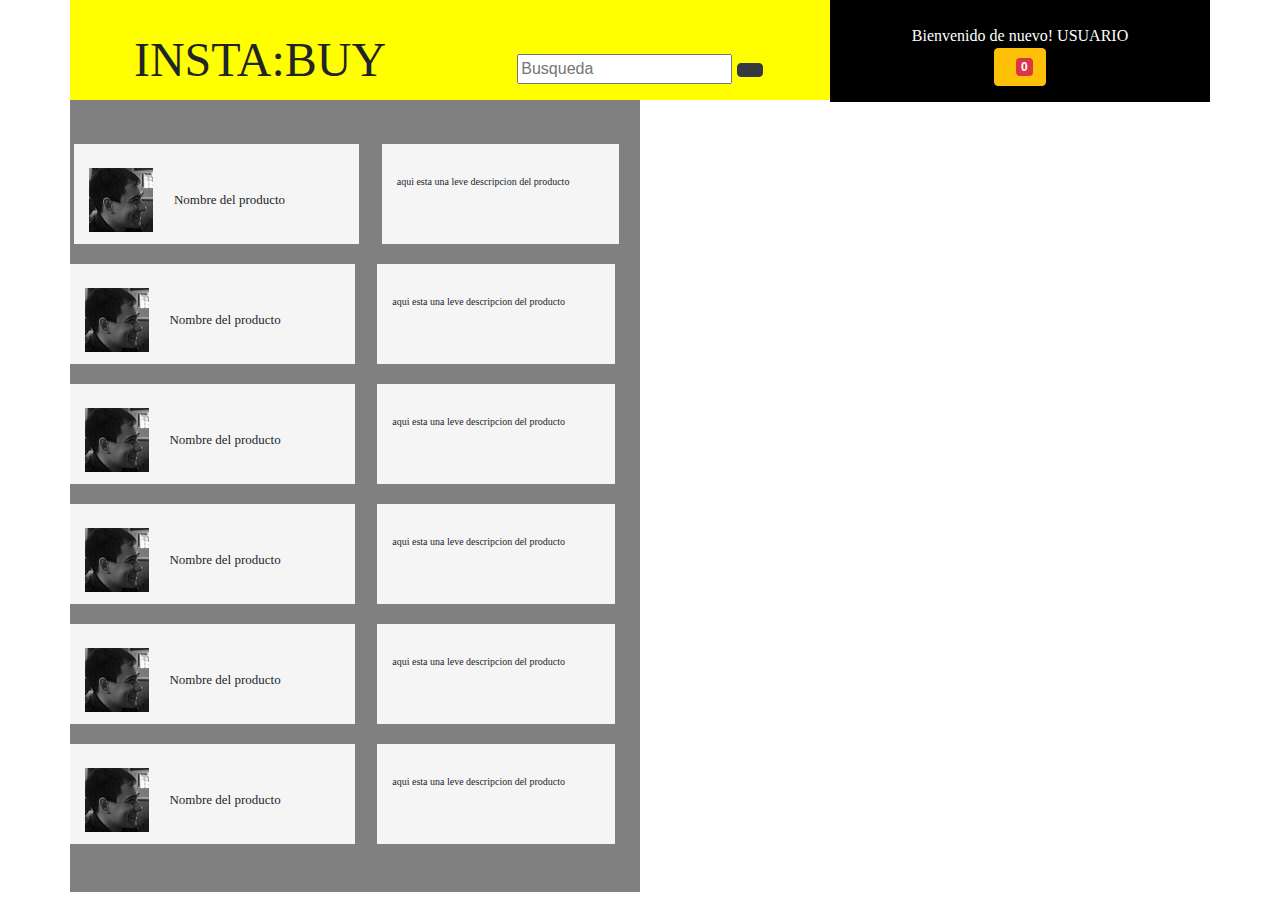
<file: INSTABUY2.0/busqueda.html>
<!doctype html>
<html lang="en">
  <head>
    <!-- Required meta tags -->
    <meta charset="utf-8">
    <meta name="viewport" content="width=device-width, initial-scale=1, shrink-to-fit=no">

    <!-- Bootstrap CSS -->
    <link rel="stylesheet" href="https://stackpath.bootstrapcdn.com/bootstrap/4.3.1/css/bootstrap.min.css" integrity="sha384-ggOyR0iXCbMQv3Xipma34MD+dH/1fQ784/j6cY/iJTQUOhcWr7x9JvoRxT2MZw1T" crossorigin="anonymous">
    <link rel="stylesheet" href="https://use.fontawesome.com/releases/v5.7.2/css/all.css" integrity="sha384-fnmOCqbTlWIlj8LyTjo7mOUStjsKC4pOpQbqyi7RrhN7udi9RwhKkMHpvLbHG9Sr" crossorigin="anonymous">
    <style type="text/css">
        .borde{
        background-color:gray;
        height: 50px;
        
        }
        .borde1{
        background-color:black;
        height: 50px;
        
        }
        .borde2{
        background-color: green;
        height: 50px;
        }
        
        .borde3{
        background-color:yellow;
        text-align: center;
        height: 100px;
        }
        .borde4{
        background-color: #2E2EFE;
        text-align: center;
        height: 200px;
        }
        .final{
          background-color:yellow;
        text-align: center;
        height: 50px;
        
        }
        .hero{
            background-color:black;
        
        }
        
        .botones{
          background-color: black;
        
        }
        .botones2{
          height: 250px;
        
        }
        
        .loginpopup {
        
        width: auto !important;
        float: none !important;
        }
        
        
        .loginpopup {
        position: relative;
        z-index: 1;
        }
        .secondblock
        {
        background-color:white;
        height: 400px;
        }
        .secondblock2
        {
        background-color:grey;
        
        
        }
        .thirdblock
        {
            background-color:whitesmoke;
        text-align: center;
        height: 1000px;
        }
        .busqueda{
            background-color:whitesmoke;
            height: 100px;
        }
        </style>
    <title>INSTABUY</title>
  </head>
  <body>
      <div class="container">
    <div class="row borde3">
        <div class="col"><br><FONT FACE="cursive" SIZE=10 >INSTA:BUY</FONT></div>
        <div class="col">
<br>
<br>
          <form action="busqueda.html" method="POST">

            <FONT FACE="cursive" SIZE=5 >  </FONT>
            <input type="text"  name="firstname"  value placeholder="Busqueda"  >
            <button type="submit" class="btn btn-dark fas fa-search"></button>
            
            
        
          </form> 
        </div>
        <div class="col hero"><br><FONT FACE="cursive" style="color:white;" SIZE=3 >Bienvenido de nuevo! USUARIO</FONT>
          <p>
            <button class="btn btn-warning" type="button" data-toggle="collapse" data-target="#collapseExample" aria-expanded="false" aria-controls="collapseExample">
              <i class="fas fa-shopping-cart"></i>&nbsp; <span class="badge badge-danger">0</span>
        
            </button>
          </p>
          <div class="collapse" id="collapseExample">
            <div class="card card-body loginpopup">
              !Oh vaya¡ parece que tu carrito de compras esta vacio
            </div>
            </div>
            </div>
            </div>
<div class="secondblock">
<div class="row">
    <div class="col secondblock2">
            <br>
          <div class="row">
             
             &nbsp; <div class="col-6 busqueda" style="margin-top: 20px;">
                    <br>
                    <img src="imagenes/profile.jpg" class="mr-3" alt="...">
                    <FONT FACE="CURSIVE" SIZE=2 >Nombre del producto</FONT><br>
              </div>

              &nbsp;  &nbsp;  &nbsp; <div class="col-5 busqueda" style="margin-top: 20px;">
                <br>
               
                <FONT FACE="CURSIVE" SIZE=1 >aqui esta una leve descripcion del producto</FONT><br>
          </div>

         

          &nbsp; <div class="col-6 busqueda" style="margin-top: 20px;">
              <br>
              <img src="imagenes/profile.jpg" class="mr-3" alt="...">
              <FONT FACE="CURSIVE" SIZE=2 >Nombre del producto</FONT><br>
        </div>

        &nbsp;  &nbsp;  &nbsp; <div class="col-5 busqueda" style="margin-top: 20px;">
          <br>
         
          <FONT FACE="CURSIVE" SIZE=1 >aqui esta una leve descripcion del producto</FONT><br>
    </div>

    <br>
    <br>
    <br>

    &nbsp; <div class="col-6 busqueda" style="margin-top: 20px;">
        <br>
        <img src="imagenes/profile.jpg" class="mr-3" alt="...">
        <FONT FACE="CURSIVE" SIZE=2 >Nombre del producto</FONT><br>
  </div>

  &nbsp;  &nbsp;  &nbsp; <div class="col-5 busqueda"style="margin-top: 20px;" >
    <br>
   
    <FONT FACE="CURSIVE" SIZE=1 >aqui esta una leve descripcion del producto</FONT><br>
</div>

&nbsp; <div class="col-6 busqueda" style="margin-top: 20px;">
    <br>
    <img src="imagenes/profile.jpg" class="mr-3" alt="...">
    <FONT FACE="CURSIVE" SIZE=2 >Nombre del producto</FONT><br>
</div>

&nbsp;  &nbsp;  &nbsp; <div class="col-5 busqueda" style="margin-top: 20px;">
<br>

<FONT FACE="CURSIVE" SIZE=1 >aqui esta una leve descripcion del producto</FONT><br>
</div>

<br>
<br>
<br>

&nbsp; <div class="col-6 busqueda" style="margin-top: 20px;">
<br>
<img src="imagenes/profile.jpg" class="mr-3" alt="...">
<FONT FACE="CURSIVE" SIZE=2 >Nombre del producto</FONT><br>
</div>

&nbsp;  &nbsp;  &nbsp; <div class="col-5 busqueda" style="margin-top: 20px;">
<br>

<FONT FACE="CURSIVE" SIZE=1 >aqui esta una leve descripcion del producto</FONT><br>
</div>

<br>
<br>
<br>

&nbsp; <div class="col-6 busqueda" style="margin-top: 20px;">
<br>
<img src="imagenes/profile.jpg" class="mr-3" alt="...">
<FONT FACE="CURSIVE" SIZE=2 >Nombre del producto</FONT><br>
</div>

&nbsp;  &nbsp;  &nbsp; <div class="col-5 busqueda"style="margin-top: 20px;" >
<br>

<FONT FACE="CURSIVE" SIZE=1 >aqui esta una leve descripcion del producto</FONT><br>
</div>

          </div> 
          <br>
          <br>

    </div>
    <div class="col">
           
    </div>
</div>



</div>
















    </div>

    <!-- Optional JavaScript -->
    <!-- jQuery first, then Popper.js, then Bootstrap JS -->
    <script src="https://code.jquery.com/jquery-3.3.1.slim.min.js" integrity="sha384-q8i/X+965DzO0rT7abK41JStQIAqVgRVzpbzo5smXKp4YfRvH+8abtTE1Pi6jizo" crossorigin="anonymous"></script>
    <script src="https://cdnjs.cloudflare.com/ajax/libs/popper.js/1.14.7/umd/popper.min.js" integrity="sha384-UO2eT0CpHqdSJQ6hJty5KVphtPhzWj9WO1clHTMGa3JDZwrnQq4sF86dIHNDz0W1" crossorigin="anonymous"></script>
    <script src="https://stackpath.bootstrapcdn.com/bootstrap/4.3.1/js/bootstrap.min.js" integrity="sha384-JjSmVgyd0p3pXB1rRibZUAYoIIy6OrQ6VrjIEaFf/nJGzIxFDsf4x0xIM+B07jRM" crossorigin="anonymous"></script>
  </body>
</html>
</file>
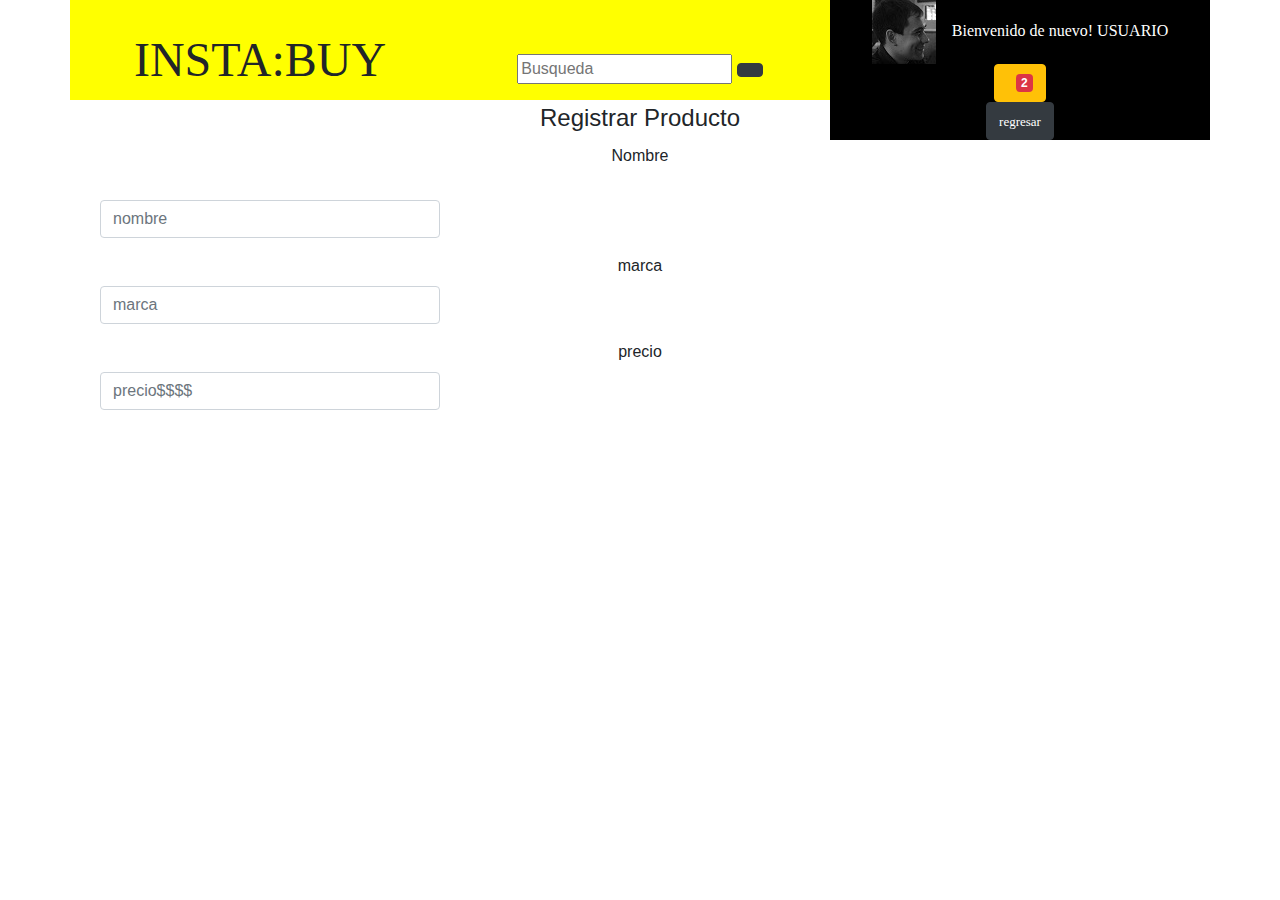
<file: INSTABUY2.0/creacionproducto.html>
<!doctype html>
<html lang="en">
  <head>
    <!-- Required meta tags -->
    <meta charset="utf-8">
    <meta name="viewport" content="width=device-width, initial-scale=1, shrink-to-fit=no">

    <!-- Bootstrap CSS -->
    <link rel="stylesheet" href="https://stackpath.bootstrapcdn.com/bootstrap/4.3.1/css/bootstrap.min.css" integrity="sha384-ggOyR0iXCbMQv3Xipma34MD+dH/1fQ784/j6cY/iJTQUOhcWr7x9JvoRxT2MZw1T" crossorigin="anonymous">
    <link rel="stylesheet" href="https://use.fontawesome.com/releases/v5.7.2/css/all.css" integrity="sha384-fnmOCqbTlWIlj8LyTjo7mOUStjsKC4pOpQbqyi7RrhN7udi9RwhKkMHpvLbHG9Sr" crossorigin="anonymous">
    <style type="text/css">
        .borde{
        background-color:gray;
        height: 50px;
        
        }
        .borde1{
        background-color:black;
        height: 50px;
        
        }
        .borde2{
        background-color: green;
        height: 50px;
        }
        
        .borde3{
        background-color:yellow;
        text-align: center;
        height: 100px;
        }
        .borde4{
        background-color: #2E2EFE;
        text-align: center;
        height: 200px;
        }
        .final{
          background-color:yellow;
        text-align: center;
        height: 50px;
        
        }
        .hero{
            background-color:black;
           
        }
        
        .botones{
          background-color: black;
        
        }
        .botones2{
          height: 250px;
        
        }
        
        .loginpopup {
        
        width: auto !important;
        float: none !important;
        }
        
        
        .loginpopup {
        position: relative;
        z-index: 1;
        }
        .secondblock
        {
        background-color:white;
        text-align: center;
        height: 600px;
        }
        .secondblock2
        {
        background-color:grey;
        text-align: center;
        height: 600px;
        }
        .thirdblock
        {
            background-color:whitesmoke;
        text-align: center;
        height: 1000px;
        }




/* Set height of body and the document to 100% to enable "full page tabs" */
body, html {
  height: 100%;
  margin: 0;
  font-family: Arial;
}

/* Style tab links */
.tablink {
  background-color: #555;
  color: white;
  float: left;
  border: none;
  outline: none;
  cursor: pointer;
  padding: 14px 16px;
  font-size: 17px;
  width: 25%;
}

.tablink:hover {
  background-color: #777;
}

/* Style the tab content (and add height:100% for full page content) */
.tabcontent {
  color: white;
  display: none;
  padding: 100px 20px;
  height: 100%;
}

#Home {background-color: red;}
#News {background-color: green;}
#Contact {background-color: blue;}
#About {background-color: orange;}



        </style>
    <title>INSTABUY</title>
  </head>
  <body>
<div class="container">

<div class="row borde3">
<div class="col"><br><FONT FACE="cursive" SIZE=10 >INSTA:BUY</FONT></div>
<div class="col">
  <br>
  <br>
  <form action="busqueda.html" method="POST">

    <FONT FACE="cursive" SIZE=5 >  </FONT>
    <input type="text"  name="firstname"  value placeholder="Busqueda"  >
    <button type="submit" class="btn btn-dark fas fa-search"></button>
    
    

  </form> 

</div>


<div class="col hero loginpopup"><img src="imagenes/profile.jpg" class="mr-3" alt="..."><FONT FACE="cursive" style="color:white;" SIZE=3 >Bienvenido de nuevo! USUARIO</FONT>
  
    <button class="btn btn-warning" type="button" data-toggle="collapse" data-target="#collapseExample" aria-expanded="false" aria-controls="collapseExample">
      <i class="fas fa-shopping-cart"></i>&nbsp; <span class="badge badge-danger">2</span>

    </button>
  
  <div class="collapse" id="collapseExample">
    <div class="card card-body loginpopup">
      !Oh vaya¡ parece que tu carrito de compras esta vacio
<br>
jaja nocierto we xd
      <div class="col">
        <div class="card" style="width: 18rem;">
                <img src="imagenes/dos.jpg" class="card-img-top" alt="...">
                <div class="card-body">
                    <h5 class="card-text">un momazo <span class="badge badge-secondary">Nuevo</span></h5>

                  <p class="card-text">f por el buen momo que te aventaste rufian</p>
                  <a href="producto.html" class="btn btn-primary">Mas detalles</a>
                </div>
              </div>
            </div>
<br>
<br>
<div class="col">
  <div class="card" style="width: 18rem;">
          <img src="imagenes/dos.jpg" class="card-img-top" alt="...">
          <div class="card-body">
              <h5 class="card-text">un momazo <span class="badge badge-secondary">Nuevo</span></h5>

            <p class="card-text">f por el buen momo que te aventaste rufian</p>
            <a href="#" class="btn btn-primary">Mas detalles</a>
          </div>
        </div>
      </div>
      <button type="button" class="btn btn-primary" data-toggle="modal" data-target="#exampleModal">
        Comprar
      </button>
      
      <!-- Modal -->
      <div class="modal fade" id="exampleModal" tabindex="-1" role="dialog" aria-labelledby="exampleModalLabel" aria-hidden="true">
        <div class="modal-dialog" role="document">
          <div class="modal-content">
            <div class="modal-header">
              <h5 class="modal-title" id="exampleModalLabel">Modal title</h5>
              <button type="button" class="close" data-dismiss="modal" aria-label="Close">
                <span aria-hidden="true">&times;</span>
              </button>
            </div>
            <div class="modal-body">
              ¿Seguro que quieres comprar los productos del carrito?
            </div>
            <div class="modal-footer">
              <button type="button" class="btn btn-secondary" data-dismiss="modal">Comprar</button>
              <button type="button" class="btn btn-primary">Cancelar</button>
            </div>
          </div>
        </div>
      </div>
    </div>
    
  </div>
  <form action="sesion.html" method="POST">

    
   <button type="submit" class="btn btn-dark"><FONT FACE="cursive" SIZE=2 >regresar</FONT> 
  
  
  </button>

  </form> 
  </div>
</div>

<div class="row secondblock">
    <div class="col secondblock">
        <form class="form-horizontal">
            <fieldset>
            
            <!-- Form Name -->
            <legend>Registrar Producto</legend>
            
            <!-- Text input-->
            <div class="form-group">
              <label class="col-md-4 control-label" for="Nombre">Nombre</label>  
              <div class="col-md-4">
                &nbsp; &nbsp; &nbsp;  &nbsp;<input id="Nombre" name="Nombre" type="text" placeholder="nombre" class="form-control input-md">
                
              </div>
            </div>
            
            <!-- Text input-->
            <div class="form-group">
              <label class="col-md-4 control-label" for="usuario">marca</label>  
              <div class="col-md-4">
              <input id="usuario" name="usuario" type="text" placeholder="marca" class="form-control input-md">
                
              </div>
            </div>
            
            <!-- Password input-->
            <div class="form-group">
              <label class="col-md-4 control-label" for="contraseña">precio</label>
              <div class="col-md-4">
                <input id="contraseña" name="contraseña" type="text" placeholder="precio$$$$" class="form-control input-md">
                
              </div>
            </div>
            
            </fieldset>
            </form>
    </div>
</div>




</div>






    <!-- Optional JavaScript -->
    <!-- jQuery first, then Popper.js, then Bootstrap JS -->
    <script src="https://code.jquery.com/jquery-3.3.1.slim.min.js" integrity="sha384-q8i/X+965DzO0rT7abK41JStQIAqVgRVzpbzo5smXKp4YfRvH+8abtTE1Pi6jizo" crossorigin="anonymous"></script>
    <script src="https://cdnjs.cloudflare.com/ajax/libs/popper.js/1.14.7/umd/popper.min.js" integrity="sha384-UO2eT0CpHqdSJQ6hJty5KVphtPhzWj9WO1clHTMGa3JDZwrnQq4sF86dIHNDz0W1" crossorigin="anonymous"></script>
    <script src="https://stackpath.bootstrapcdn.com/bootstrap/4.3.1/js/bootstrap.min.js" integrity="sha384-JjSmVgyd0p3pXB1rRibZUAYoIIy6OrQ6VrjIEaFf/nJGzIxFDsf4x0xIM+B07jRM" crossorigin="anonymous"></script>
  </body>
</html>
</file>
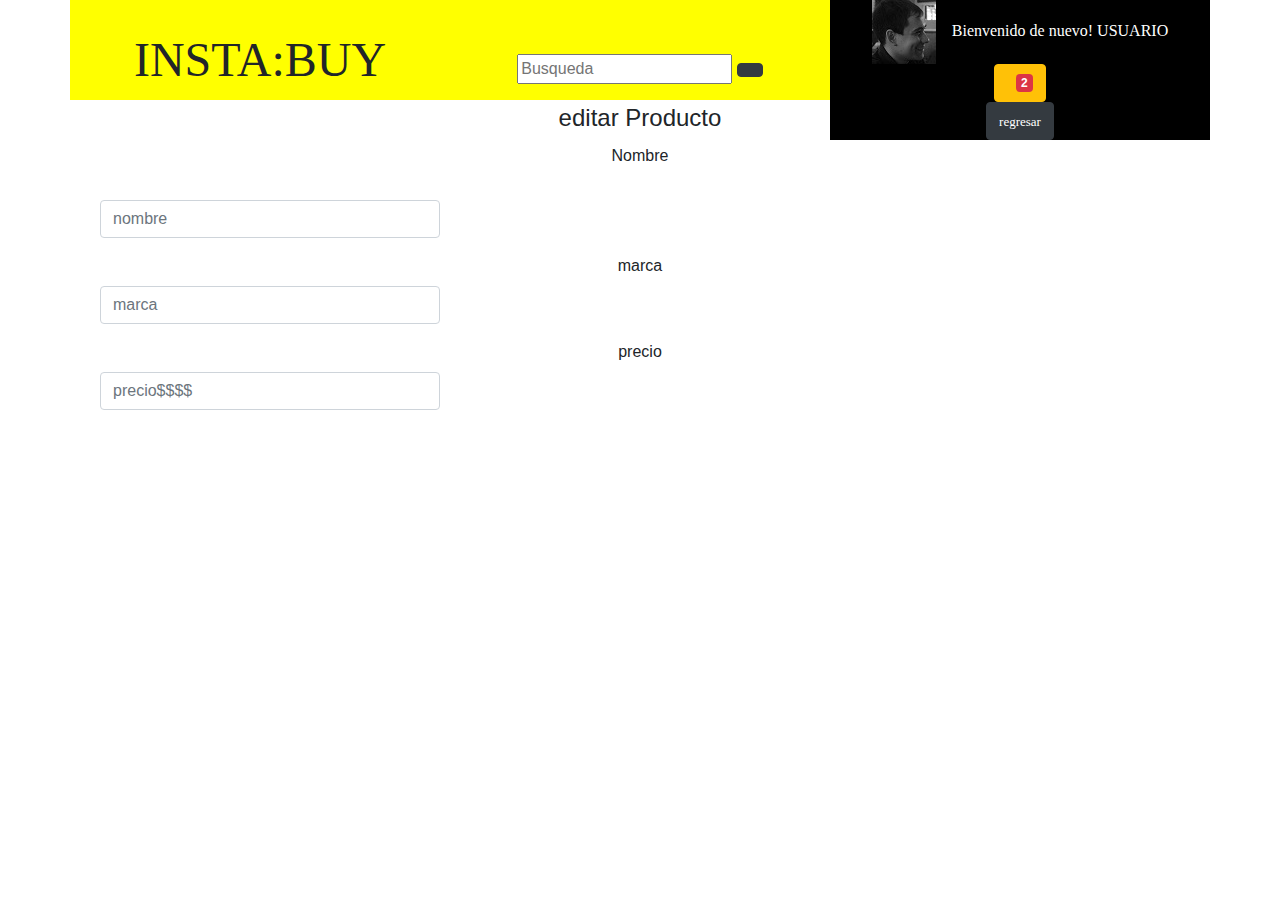
<file: INSTABUY2.0/edicionproducto.html>
<!doctype html>
<html lang="en">
  <head>
    <!-- Required meta tags -->
    <meta charset="utf-8">
    <meta name="viewport" content="width=device-width, initial-scale=1, shrink-to-fit=no">

    <!-- Bootstrap CSS -->
    <link rel="stylesheet" href="https://stackpath.bootstrapcdn.com/bootstrap/4.3.1/css/bootstrap.min.css" integrity="sha384-ggOyR0iXCbMQv3Xipma34MD+dH/1fQ784/j6cY/iJTQUOhcWr7x9JvoRxT2MZw1T" crossorigin="anonymous">
    <link rel="stylesheet" href="https://use.fontawesome.com/releases/v5.7.2/css/all.css" integrity="sha384-fnmOCqbTlWIlj8LyTjo7mOUStjsKC4pOpQbqyi7RrhN7udi9RwhKkMHpvLbHG9Sr" crossorigin="anonymous">
    <style type="text/css">
        .borde{
        background-color:gray;
        height: 50px;
        
        }
        .borde1{
        background-color:black;
        height: 50px;
        
        }
        .borde2{
        background-color: green;
        height: 50px;
        }
        
        .borde3{
        background-color:yellow;
        text-align: center;
        height: 100px;
        }
        .borde4{
        background-color: #2E2EFE;
        text-align: center;
        height: 200px;
        }
        .final{
          background-color:yellow;
        text-align: center;
        height: 50px;
        
        }
        .hero{
            background-color:black;
           
        }
        
        .botones{
          background-color: black;
        
        }
        .botones2{
          height: 250px;
        
        }
        
        .loginpopup {
        
        width: auto !important;
        float: none !important;
        }
        
        
        .loginpopup {
        position: relative;
        z-index: 1;
        }
        .secondblock
        {
        background-color:white;
        text-align: center;
        height: 600px;
        }
        .secondblock2
        {
        background-color:grey;
        text-align: center;
        height: 600px;
        }
        .thirdblock
        {
            background-color:whitesmoke;
        text-align: center;
        height: 1000px;
        }




/* Set height of body and the document to 100% to enable "full page tabs" */
body, html {
  height: 100%;
  margin: 0;
  font-family: Arial;
}

/* Style tab links */
.tablink {
  background-color: #555;
  color: white;
  float: left;
  border: none;
  outline: none;
  cursor: pointer;
  padding: 14px 16px;
  font-size: 17px;
  width: 25%;
}

.tablink:hover {
  background-color: #777;
}

/* Style the tab content (and add height:100% for full page content) */
.tabcontent {
  color: white;
  display: none;
  padding: 100px 20px;
  height: 100%;
}

#Home {background-color: red;}
#News {background-color: green;}
#Contact {background-color: blue;}
#About {background-color: orange;}



        </style>
    <title>INSTABUY</title>
  </head>
  <body>
<div class="container">

<div class="row borde3">
<div class="col"><br><FONT FACE="cursive" SIZE=10 >INSTA:BUY</FONT></div>
<div class="col">
  <br>
  <br>
  <form action="busqueda.html" method="POST">

    <FONT FACE="cursive" SIZE=5 >  </FONT>
    <input type="text"  name="firstname"  value placeholder="Busqueda"  >
    <button type="submit" class="btn btn-dark fas fa-search"></button>
    
    

  </form> 

</div>


<div class="col hero loginpopup"><img src="imagenes/profile.jpg" class="mr-3" alt="..."><FONT FACE="cursive" style="color:white;" SIZE=3 >Bienvenido de nuevo! USUARIO</FONT>
  
    <button class="btn btn-warning" type="button" data-toggle="collapse" data-target="#collapseExample" aria-expanded="false" aria-controls="collapseExample">
      <i class="fas fa-shopping-cart"></i>&nbsp; <span class="badge badge-danger">2</span>

    </button>
  
  <div class="collapse" id="collapseExample">
    <div class="card card-body loginpopup">
      !Oh vaya¡ parece que tu carrito de compras esta vacio
<br>
jaja nocierto we xd
      <div class="col">
        <div class="card" style="width: 18rem;">
                <img src="imagenes/dos.jpg" class="card-img-top" alt="...">
                <div class="card-body">
                    <h5 class="card-text">un momazo <span class="badge badge-secondary">Nuevo</span></h5>

                  <p class="card-text">f por el buen momo que te aventaste rufian</p>
                  <a href="producto.html" class="btn btn-primary">Mas detalles</a>
                </div>
              </div>
            </div>
<br>
<br>
<div class="col">
  <div class="card" style="width: 18rem;">
          <img src="imagenes/dos.jpg" class="card-img-top" alt="...">
          <div class="card-body">
              <h5 class="card-text">un momazo <span class="badge badge-secondary">Nuevo</span></h5>

            <p class="card-text">f por el buen momo que te aventaste rufian</p>
            <a href="#" class="btn btn-primary">Mas detalles</a>
          </div>
        </div>
      </div>
      <button type="button" class="btn btn-primary" data-toggle="modal" data-target="#exampleModal">
        Comprar
      </button>
      
      <!-- Modal -->
      <div class="modal fade" id="exampleModal" tabindex="-1" role="dialog" aria-labelledby="exampleModalLabel" aria-hidden="true">
        <div class="modal-dialog" role="document">
          <div class="modal-content">
            <div class="modal-header">
              <h5 class="modal-title" id="exampleModalLabel">Modal title</h5>
              <button type="button" class="close" data-dismiss="modal" aria-label="Close">
                <span aria-hidden="true">&times;</span>
              </button>
            </div>
            <div class="modal-body">
              ¿Seguro que quieres comprar los productos del carrito?
            </div>
            <div class="modal-footer">
              <button type="button" class="btn btn-secondary" data-dismiss="modal">Comprar</button>
              <button type="button" class="btn btn-primary">Cancelar</button>
            </div>
          </div>
        </div>
      </div>
    </div>
    
  </div>
  <form action="sesion.html" method="POST">

    
   <button type="submit" class="btn btn-dark"><FONT FACE="cursive" SIZE=2 >regresar</FONT> 
  
  
  </button>

  </form> 
  </div>
</div>

<div class="row secondblock">
    <div class="col secondblock">
        <form class="form-horizontal">
            <fieldset>
            
            <!-- Form Name -->
            <legend>editar Producto</legend>
            
            <!-- Text input-->
            <div class="form-group">
              <label class="col-md-4 control-label" for="Nombre">Nombre</label>  
              <div class="col-md-4">
                &nbsp; &nbsp; &nbsp;  &nbsp;<input id="Nombre" name="Nombre" type="text" placeholder="nombre" class="form-control input-md">
                
              </div>
            </div>
            
            <!-- Text input-->
            <div class="form-group">
              <label class="col-md-4 control-label" for="usuario">marca</label>  
              <div class="col-md-4">
              <input id="usuario" name="usuario" type="text" placeholder="marca" class="form-control input-md">
                
              </div>
            </div>
            
            <!-- Password input-->
            <div class="form-group">
              <label class="col-md-4 control-label" for="contraseña">precio</label>
              <div class="col-md-4">
                <input id="contraseña" name="contraseña" type="text" placeholder="precio$$$$" class="form-control input-md">
                
              </div>
            </div>
            
            </fieldset>
            </form>
    </div>
</div>




</div>






    <!-- Optional JavaScript -->
    <!-- jQuery first, then Popper.js, then Bootstrap JS -->
    <script src="https://code.jquery.com/jquery-3.3.1.slim.min.js" integrity="sha384-q8i/X+965DzO0rT7abK41JStQIAqVgRVzpbzo5smXKp4YfRvH+8abtTE1Pi6jizo" crossorigin="anonymous"></script>
    <script src="https://cdnjs.cloudflare.com/ajax/libs/popper.js/1.14.7/umd/popper.min.js" integrity="sha384-UO2eT0CpHqdSJQ6hJty5KVphtPhzWj9WO1clHTMGa3JDZwrnQq4sF86dIHNDz0W1" crossorigin="anonymous"></script>
    <script src="https://stackpath.bootstrapcdn.com/bootstrap/4.3.1/js/bootstrap.min.js" integrity="sha384-JjSmVgyd0p3pXB1rRibZUAYoIIy6OrQ6VrjIEaFf/nJGzIxFDsf4x0xIM+B07jRM" crossorigin="anonymous"></script>
  </body>
</html>
</file>
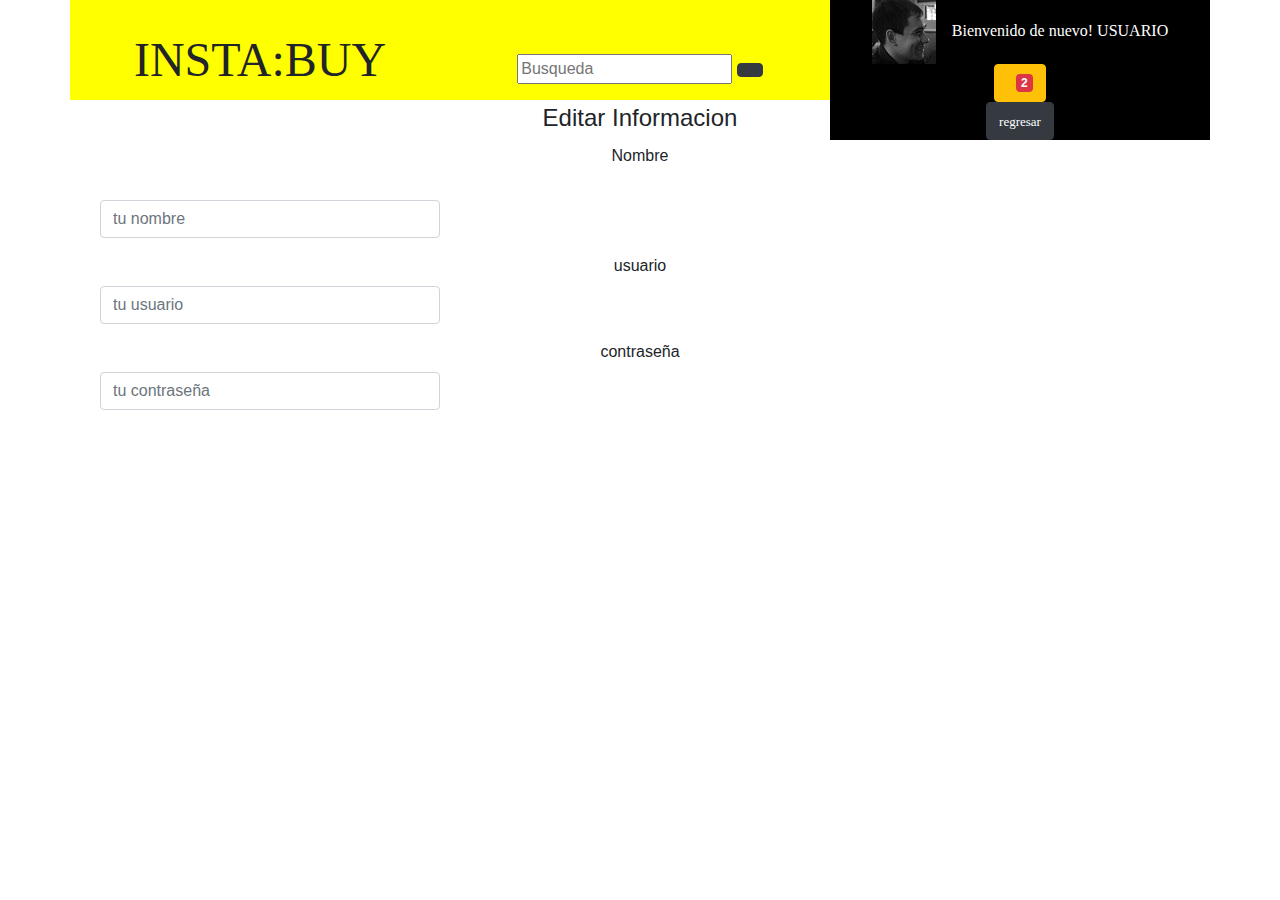
<file: INSTABUY2.0/editarusuario.html>
<!doctype html>
<html lang="en">
  <head>
    <!-- Required meta tags -->
    <meta charset="utf-8">
    <meta name="viewport" content="width=device-width, initial-scale=1, shrink-to-fit=no">

    <!-- Bootstrap CSS -->
    <link rel="stylesheet" href="https://stackpath.bootstrapcdn.com/bootstrap/4.3.1/css/bootstrap.min.css" integrity="sha384-ggOyR0iXCbMQv3Xipma34MD+dH/1fQ784/j6cY/iJTQUOhcWr7x9JvoRxT2MZw1T" crossorigin="anonymous">
    <link rel="stylesheet" href="https://use.fontawesome.com/releases/v5.7.2/css/all.css" integrity="sha384-fnmOCqbTlWIlj8LyTjo7mOUStjsKC4pOpQbqyi7RrhN7udi9RwhKkMHpvLbHG9Sr" crossorigin="anonymous">
    <style type="text/css">
        .borde{
        background-color:gray;
        height: 50px;
        
        }
        .borde1{
        background-color:black;
        height: 50px;
        
        }
        .borde2{
        background-color: green;
        height: 50px;
        }
        
        .borde3{
        background-color:yellow;
        text-align: center;
        height: 100px;
        }
        .borde4{
        background-color: #2E2EFE;
        text-align: center;
        height: 200px;
        }
        .final{
          background-color:yellow;
        text-align: center;
        height: 50px;
        
        }
        .hero{
            background-color:black;
           
        }
        
        .botones{
          background-color: black;
        
        }
        .botones2{
          height: 250px;
        
        }
        
        .loginpopup {
        
        width: auto !important;
        float: none !important;
        }
        
        
        .loginpopup {
        position: relative;
        z-index: 1;
        }
        .secondblock
        {
        background-color:white;
        text-align: center;
        height: 600px;
        }
        .secondblock2
        {
        background-color:grey;
        text-align: center;
        height: 600px;
        }
        .thirdblock
        {
            background-color:whitesmoke;
        text-align: center;
        height: 1000px;
        }




/* Set height of body and the document to 100% to enable "full page tabs" */
body, html {
  height: 100%;
  margin: 0;
  font-family: Arial;
}

/* Style tab links */
.tablink {
  background-color: #555;
  color: white;
  float: left;
  border: none;
  outline: none;
  cursor: pointer;
  padding: 14px 16px;
  font-size: 17px;
  width: 25%;
}

.tablink:hover {
  background-color: #777;
}

/* Style the tab content (and add height:100% for full page content) */
.tabcontent {
  color: white;
  display: none;
  padding: 100px 20px;
  height: 100%;
}

#Home {background-color: red;}
#News {background-color: green;}
#Contact {background-color: blue;}
#About {background-color: orange;}



        </style>
    <title>INSTABUY</title>
  </head>
  <body>
<div class="container">

<div class="row borde3">
<div class="col"><br><FONT FACE="cursive" SIZE=10 >INSTA:BUY</FONT></div>
<div class="col">
  <br>
  <br>
  <form action="busqueda.html" method="POST">

    <FONT FACE="cursive" SIZE=5 >  </FONT>
    <input type="text"  name="firstname"  value placeholder="Busqueda"  >
    <button type="submit" class="btn btn-dark fas fa-search"></button>
    
    

  </form> 

</div>


<div class="col hero loginpopup"><img src="imagenes/profile.jpg" class="mr-3" alt="..."><FONT FACE="cursive" style="color:white;" SIZE=3 >Bienvenido de nuevo! USUARIO</FONT>
  
    <button class="btn btn-warning" type="button" data-toggle="collapse" data-target="#collapseExample" aria-expanded="false" aria-controls="collapseExample">
      <i class="fas fa-shopping-cart"></i>&nbsp; <span class="badge badge-danger">2</span>

    </button>
  
  <div class="collapse" id="collapseExample">
    <div class="card card-body loginpopup">
      !Oh vaya¡ parece que tu carrito de compras esta vacio
<br>
jaja nocierto we xd
      <div class="col">
        <div class="card" style="width: 18rem;">
                <img src="imagenes/dos.jpg" class="card-img-top" alt="...">
                <div class="card-body">
                    <h5 class="card-text">un momazo <span class="badge badge-secondary">Nuevo</span></h5>

                  <p class="card-text">f por el buen momo que te aventaste rufian</p>
                  <a href="producto.html" class="btn btn-primary">Mas detalles</a>
                </div>
              </div>
            </div>
<br>
<br>
<div class="col">
  <div class="card" style="width: 18rem;">
          <img src="imagenes/dos.jpg" class="card-img-top" alt="...">
          <div class="card-body">
              <h5 class="card-text">un momazo <span class="badge badge-secondary">Nuevo</span></h5>

            <p class="card-text">f por el buen momo que te aventaste rufian</p>
            <a href="#" class="btn btn-primary">Mas detalles</a>
          </div>
        </div>
      </div>
      <button type="button" class="btn btn-primary" data-toggle="modal" data-target="#exampleModal">
        Comprar
      </button>
      
      <!-- Modal -->
      <div class="modal fade" id="exampleModal" tabindex="-1" role="dialog" aria-labelledby="exampleModalLabel" aria-hidden="true">
        <div class="modal-dialog" role="document">
          <div class="modal-content">
            <div class="modal-header">
              <h5 class="modal-title" id="exampleModalLabel">Modal title</h5>
              <button type="button" class="close" data-dismiss="modal" aria-label="Close">
                <span aria-hidden="true">&times;</span>
              </button>
            </div>
            <div class="modal-body">
              ¿Seguro que quieres comprar los productos del carrito?
            </div>
            <div class="modal-footer">
              <button type="button" class="btn btn-secondary" data-dismiss="modal">Comprar</button>
              <button type="button" class="btn btn-primary">Cancelar</button>
            </div>
          </div>
        </div>
      </div>
    </div>
    
  </div>
  <form action="sesion.html" method="POST">

    
   <button type="submit" class="btn btn-dark"><FONT FACE="cursive" SIZE=2 >regresar</FONT> 
  
  
  </button>

  </form> 
  </div>
</div>

<div class="row secondblock">
    <div class="col secondblock">
        <form class="form-horizontal">
            <fieldset>
            
            <!-- Form Name -->
            <legend>Editar Informacion</legend>
            
            <!-- Text input-->
            <div class="form-group">
              <label class="col-md-4 control-label" for="Nombre">Nombre</label>  
              <div class="col-md-4">
                &nbsp; &nbsp; &nbsp;  &nbsp;<input id="Nombre" name="Nombre" type="text" placeholder="tu nombre" class="form-control input-md">
                
              </div>
            </div>
            
            <!-- Text input-->
            <div class="form-group">
              <label class="col-md-4 control-label" for="usuario">usuario</label>  
              <div class="col-md-4">
              <input id="usuario" name="usuario" type="text" placeholder="tu usuario" class="form-control input-md">
                
              </div>
            </div>
            
            <!-- Password input-->
            <div class="form-group">
              <label class="col-md-4 control-label" for="contraseña">contraseña</label>
              <div class="col-md-4">
                <input id="contraseña" name="contraseña" type="password" placeholder="tu contraseña" class="form-control input-md">
                
              </div>
            </div>
            
            </fieldset>
            </form>
    </div>
</div>




</div>






    <!-- Optional JavaScript -->
    <!-- jQuery first, then Popper.js, then Bootstrap JS -->
    <script src="https://code.jquery.com/jquery-3.3.1.slim.min.js" integrity="sha384-q8i/X+965DzO0rT7abK41JStQIAqVgRVzpbzo5smXKp4YfRvH+8abtTE1Pi6jizo" crossorigin="anonymous"></script>
    <script src="https://cdnjs.cloudflare.com/ajax/libs/popper.js/1.14.7/umd/popper.min.js" integrity="sha384-UO2eT0CpHqdSJQ6hJty5KVphtPhzWj9WO1clHTMGa3JDZwrnQq4sF86dIHNDz0W1" crossorigin="anonymous"></script>
    <script src="https://stackpath.bootstrapcdn.com/bootstrap/4.3.1/js/bootstrap.min.js" integrity="sha384-JjSmVgyd0p3pXB1rRibZUAYoIIy6OrQ6VrjIEaFf/nJGzIxFDsf4x0xIM+B07jRM" crossorigin="anonymous"></script>
  </body>
</html>
</file>
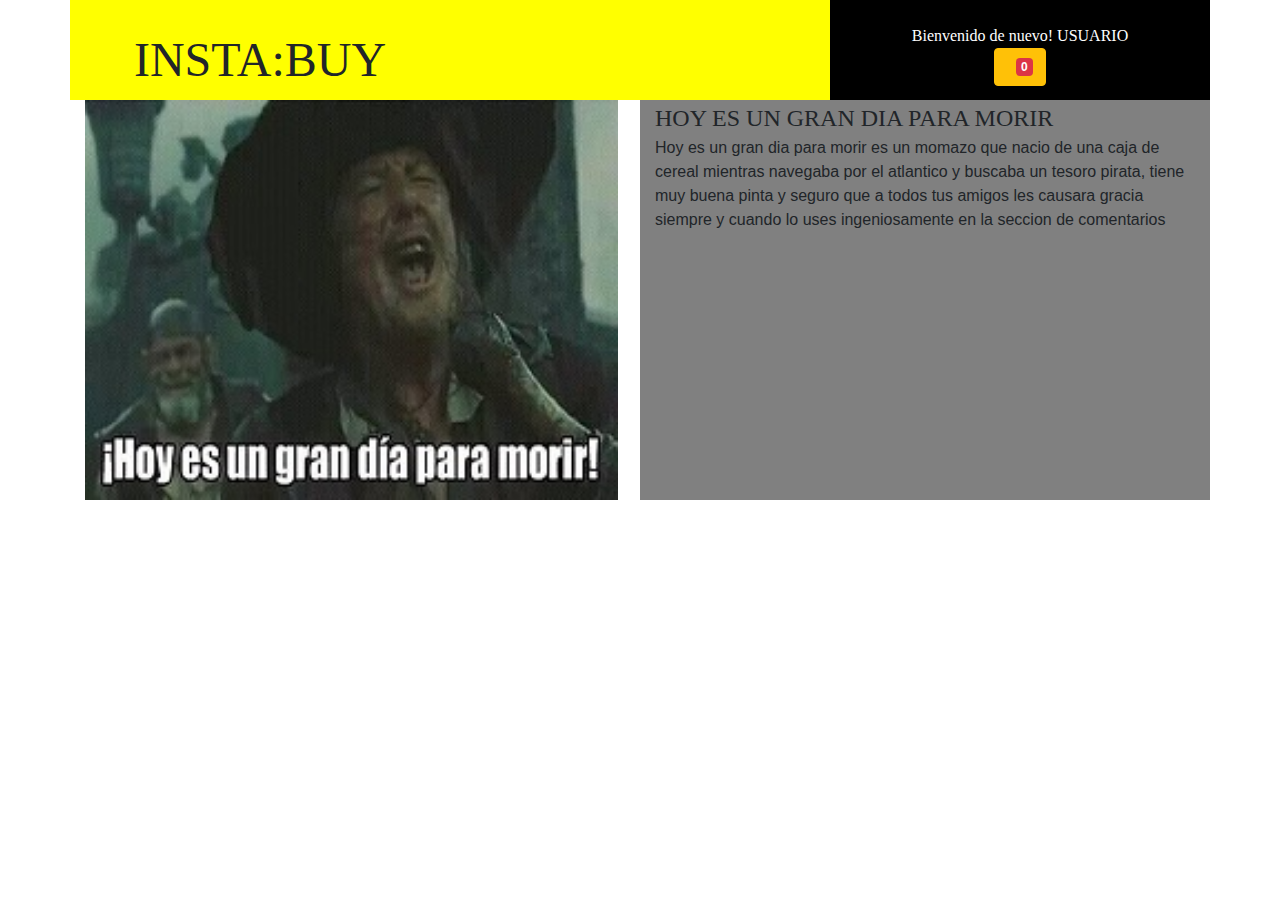
<file: INSTABUY2.0/producto.html>
<!doctype html>
<html lang="en">
  <head>
    <!-- Required meta tags -->
    <meta charset="utf-8">
    <meta name="viewport" content="width=device-width, initial-scale=1, shrink-to-fit=no">

    <!-- Bootstrap CSS -->
    <link rel="stylesheet" href="https://stackpath.bootstrapcdn.com/bootstrap/4.3.1/css/bootstrap.min.css" integrity="sha384-ggOyR0iXCbMQv3Xipma34MD+dH/1fQ784/j6cY/iJTQUOhcWr7x9JvoRxT2MZw1T" crossorigin="anonymous">
    <link rel="stylesheet" href="https://use.fontawesome.com/releases/v5.7.2/css/all.css" integrity="sha384-fnmOCqbTlWIlj8LyTjo7mOUStjsKC4pOpQbqyi7RrhN7udi9RwhKkMHpvLbHG9Sr" crossorigin="anonymous">
    <style type="text/css">
        .borde{
        background-color:gray;
        height: 50px;
        
        }
        .borde1{
        background-color:black;
        height: 50px;
        
        }
        .borde2{
        background-color: green;
        height: 50px;
        }
        
        .borde3{
        background-color:yellow;
        text-align: center;
        height: 100px;
        }
        .borde4{
        background-color: #2E2EFE;
        text-align: center;
        height: 200px;
        }
        .final{
          background-color:yellow;
        text-align: center;
        height: 50px;
        
        }
        .hero{
            background-color:black;
        
        }
        
        .botones{
          background-color: black;
        
        }
        .botones2{
          height: 250px;
        
        }
        
        .loginpopup {
        
        width: auto !important;
        float: none !important;
        }
        
        
        .loginpopup {
        position: relative;
        z-index: 1;
        }
        .secondblock
        {
        background-color:white;
        height: 400px;
        }
        .secondblock2
        {
        background-color:grey;
        
        height: 400px;
        }
        .thirdblock
        {
            background-color:whitesmoke;
        text-align: center;
        height: 1000px;
        }
        </style>
    <title>INSTABUY</title>
  </head>
  <body>
      <div class="container">
    <div class="row borde3">
        <div class="col"><br><FONT FACE="cursive" SIZE=10 >INSTA:BUY</FONT></div>
        <div class="col"></div>
        <div class="col hero"><br><FONT FACE="cursive" style="color:white;" SIZE=3 >Bienvenido de nuevo! USUARIO</FONT>
          <p>
            <button class="btn btn-warning" type="button" data-toggle="collapse" data-target="#collapseExample" aria-expanded="false" aria-controls="collapseExample">
              <i class="fas fa-shopping-cart"></i>&nbsp; <span class="badge badge-danger">0</span>
        
            </button>
          </p>
          <div class="collapse" id="collapseExample">
            <div class="card card-body loginpopup">
              !Oh vaya¡ parece que tu carrito de compras esta vacio
            </div>
            </div>
            </div>
            </div>
<div class="secondblock">
<div class="row">
    <div class="col">
            <img class="imglogo secondblock" src="imagenes/dos.jpg" alt="">

    </div>
    <div class="col secondblock2">
            <FONT FACE="CURSIVE" SIZE=5 >HOY ES UN GRAN DIA PARA MORIR</FONT><br>
        Hoy es un gran dia para morir es un momazo que nacio de una caja de cereal mientras 
        navegaba por el atlantico y buscaba un tesoro pirata, tiene muy buena pinta y seguro que a todos tus amigos les causara gracia
        siempre y cuando lo uses ingeniosamente en la seccion de comentarios
    </div>
</div>



</div>
















    </div>

    <!-- Optional JavaScript -->
    <!-- jQuery first, then Popper.js, then Bootstrap JS -->
    <script src="https://code.jquery.com/jquery-3.3.1.slim.min.js" integrity="sha384-q8i/X+965DzO0rT7abK41JStQIAqVgRVzpbzo5smXKp4YfRvH+8abtTE1Pi6jizo" crossorigin="anonymous"></script>
    <script src="https://cdnjs.cloudflare.com/ajax/libs/popper.js/1.14.7/umd/popper.min.js" integrity="sha384-UO2eT0CpHqdSJQ6hJty5KVphtPhzWj9WO1clHTMGa3JDZwrnQq4sF86dIHNDz0W1" crossorigin="anonymous"></script>
    <script src="https://stackpath.bootstrapcdn.com/bootstrap/4.3.1/js/bootstrap.min.js" integrity="sha384-JjSmVgyd0p3pXB1rRibZUAYoIIy6OrQ6VrjIEaFf/nJGzIxFDsf4x0xIM+B07jRM" crossorigin="anonymous"></script>
  </body>
</html>
</file>
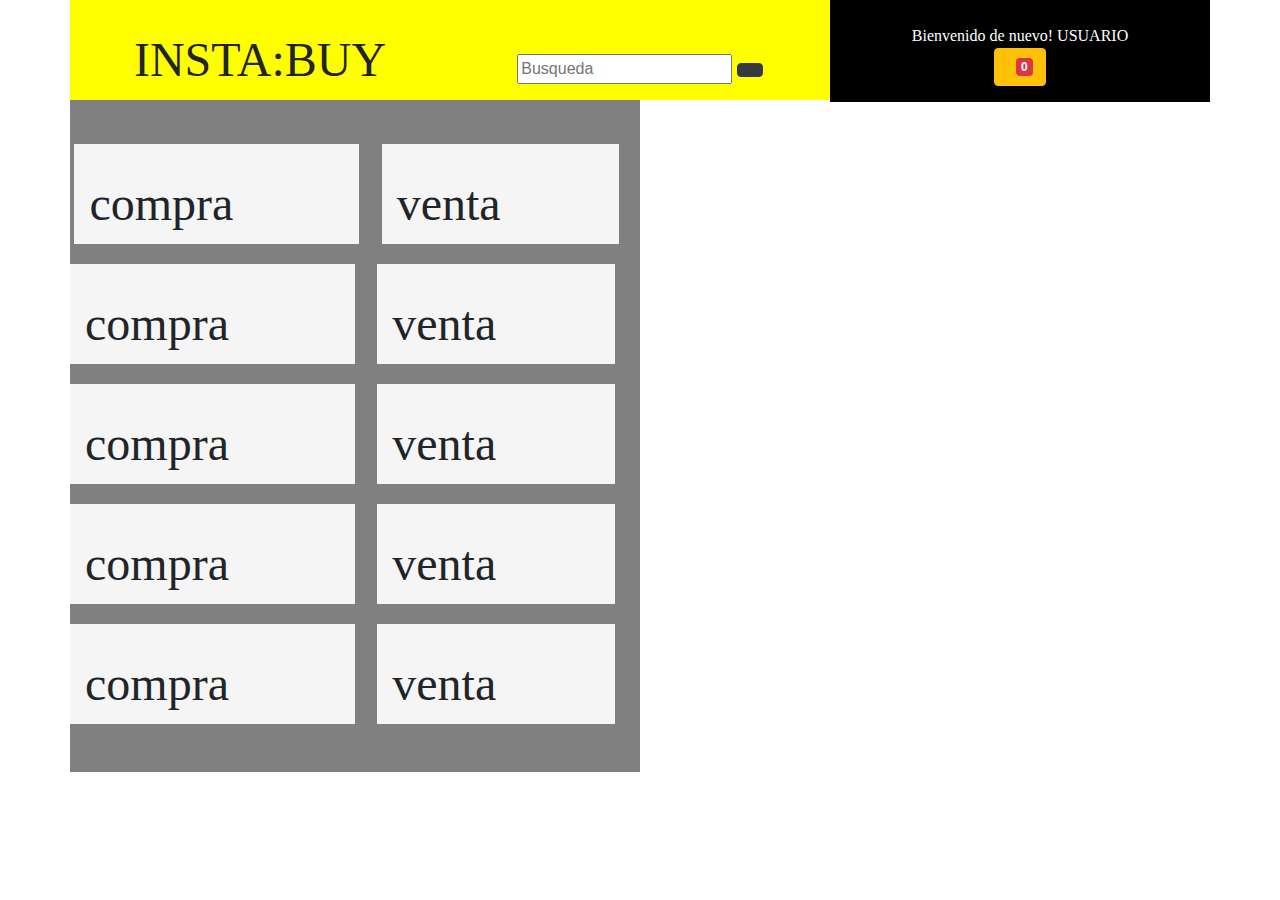
<file: INSTABUY2.0/reportescv.html>
<!doctype html>
<html lang="en">
  <head>
    <!-- Required meta tags -->
    <meta charset="utf-8">
    <meta name="viewport" content="width=device-width, initial-scale=1, shrink-to-fit=no">

    <!-- Bootstrap CSS -->
    <link rel="stylesheet" href="https://stackpath.bootstrapcdn.com/bootstrap/4.3.1/css/bootstrap.min.css" integrity="sha384-ggOyR0iXCbMQv3Xipma34MD+dH/1fQ784/j6cY/iJTQUOhcWr7x9JvoRxT2MZw1T" crossorigin="anonymous">
    <link rel="stylesheet" href="https://use.fontawesome.com/releases/v5.7.2/css/all.css" integrity="sha384-fnmOCqbTlWIlj8LyTjo7mOUStjsKC4pOpQbqyi7RrhN7udi9RwhKkMHpvLbHG9Sr" crossorigin="anonymous">
    <style type="text/css">
        .borde{
        background-color:gray;
        height: 50px;
        
        }
        .borde1{
        background-color:black;
        height: 50px;
        
        }
        .borde2{
        background-color: green;
        height: 50px;
        }
        
        .borde3{
        background-color:yellow;
        text-align: center;
        height: 100px;
        }
        .borde4{
        background-color: #2E2EFE;
        text-align: center;
        height: 200px;
        }
        .final{
          background-color:yellow;
        text-align: center;
        height: 50px;
        
        }
        .hero{
            background-color:black;
        
        }
        
        .botones{
          background-color: black;
        
        }
        .botones2{
          height: 250px;
        
        }
        
        .loginpopup {
        
        width: auto !important;
        float: none !important;
        }
        
        
        .loginpopup {
        position: relative;
        z-index: 1;
        }
        .secondblock
        {
        background-color:white;
        height: 400px;
        }
        .secondblock2
        {
        background-color:grey;
        
        
        }
        .thirdblock
        {
            background-color:whitesmoke;
        text-align: center;
        height: 1000px;
        }
        .busqueda{
            background-color:whitesmoke;
            height: 100px;
        }
        </style>
    <title>INSTABUY</title>
  </head>
  <body>
      <div class="container">
    <div class="row borde3">
        <div class="col"><br><FONT FACE="cursive" SIZE=10 >INSTA:BUY</FONT></div>
        <div class="col">
<br>
<br>
          <form action="busqueda.html" method="POST">

            <FONT FACE="cursive" SIZE=5 >  </FONT>
            <input type="text"  name="firstname"  value placeholder="Busqueda"  >
            <button type="submit" class="btn btn-dark fas fa-search"></button>
            
            
        
          </form> 
        </div>
        <div class="col hero"><br><FONT FACE="cursive" style="color:white;" SIZE=3 >Bienvenido de nuevo! USUARIO</FONT>
          <p>
            <button class="btn btn-warning" type="button" data-toggle="collapse" data-target="#collapseExample" aria-expanded="false" aria-controls="collapseExample">
              <i class="fas fa-shopping-cart"></i>&nbsp; <span class="badge badge-danger">0</span>
        
            </button>
          </p>
          <div class="collapse" id="collapseExample">
            <div class="card card-body loginpopup">
              !Oh vaya¡ parece que tu carrito de compras esta vacio
            </div>
            </div>
            </div>
            </div>
<div class="secondblock">
<div class="row">
    <div class="col secondblock2">
            <br>
          <div class="row">
             
             &nbsp; <div class="col-6 busqueda" style="margin-top: 20px;">
                    <br>
                   
                    <FONT FACE="CURSIVE" SIZE=8 >compra</FONT><br>
              </div>

              &nbsp;  &nbsp;  &nbsp; <div class="col-5 busqueda" style="margin-top: 20px;">
                <br>
               
                <FONT FACE="CURSIVE" SIZE=8 >venta</FONT><br>
          </div>

         

          &nbsp; <div class="col-6 busqueda" style="margin-top: 20px;">
            <br>
           
            <FONT FACE="CURSIVE" SIZE=8 >compra</FONT><br>
      </div>

      &nbsp;  &nbsp;  &nbsp; <div class="col-5 busqueda" style="margin-top: 20px;">
        <br>
       
        <FONT FACE="CURSIVE" SIZE=8 >venta</FONT><br>
  </div>

  &nbsp; <div class="col-6 busqueda" style="margin-top: 20px;">
    <br>
   
    <FONT FACE="CURSIVE" SIZE=8 >compra</FONT><br>
</div>

&nbsp;  &nbsp;  &nbsp; <div class="col-5 busqueda" style="margin-top: 20px;">
<br>

<FONT FACE="CURSIVE" SIZE=8 >venta</FONT><br>
</div>

&nbsp; <div class="col-6 busqueda" style="margin-top: 20px;">
    <br>
   
    <FONT FACE="CURSIVE" SIZE=8 >compra</FONT><br>
</div>

&nbsp;  &nbsp;  &nbsp; <div class="col-5 busqueda" style="margin-top: 20px;">
<br>

<FONT FACE="CURSIVE" SIZE=8 >venta</FONT><br>
</div>

&nbsp; <div class="col-6 busqueda" style="margin-top: 20px;">
    <br>
   
    <FONT FACE="CURSIVE" SIZE=8 >compra</FONT><br>
</div>

&nbsp;  &nbsp;  &nbsp; <div class="col-5 busqueda" style="margin-top: 20px;">
<br>

<FONT FACE="CURSIVE" SIZE=8 >venta</FONT><br>
</div>

          </div> 
          <br>
          <br>

    </div>
    <div class="col">
           
    </div>
</div>



</div>
















    </div>

    <!-- Optional JavaScript -->
    <!-- jQuery first, then Popper.js, then Bootstrap JS -->
    <script src="https://code.jquery.com/jquery-3.3.1.slim.min.js" integrity="sha384-q8i/X+965DzO0rT7abK41JStQIAqVgRVzpbzo5smXKp4YfRvH+8abtTE1Pi6jizo" crossorigin="anonymous"></script>
    <script src="https://cdnjs.cloudflare.com/ajax/libs/popper.js/1.14.7/umd/popper.min.js" integrity="sha384-UO2eT0CpHqdSJQ6hJty5KVphtPhzWj9WO1clHTMGa3JDZwrnQq4sF86dIHNDz0W1" crossorigin="anonymous"></script>
    <script src="https://stackpath.bootstrapcdn.com/bootstrap/4.3.1/js/bootstrap.min.js" integrity="sha384-JjSmVgyd0p3pXB1rRibZUAYoIIy6OrQ6VrjIEaFf/nJGzIxFDsf4x0xIM+B07jRM" crossorigin="anonymous"></script>
  </body>
</html>
</file>
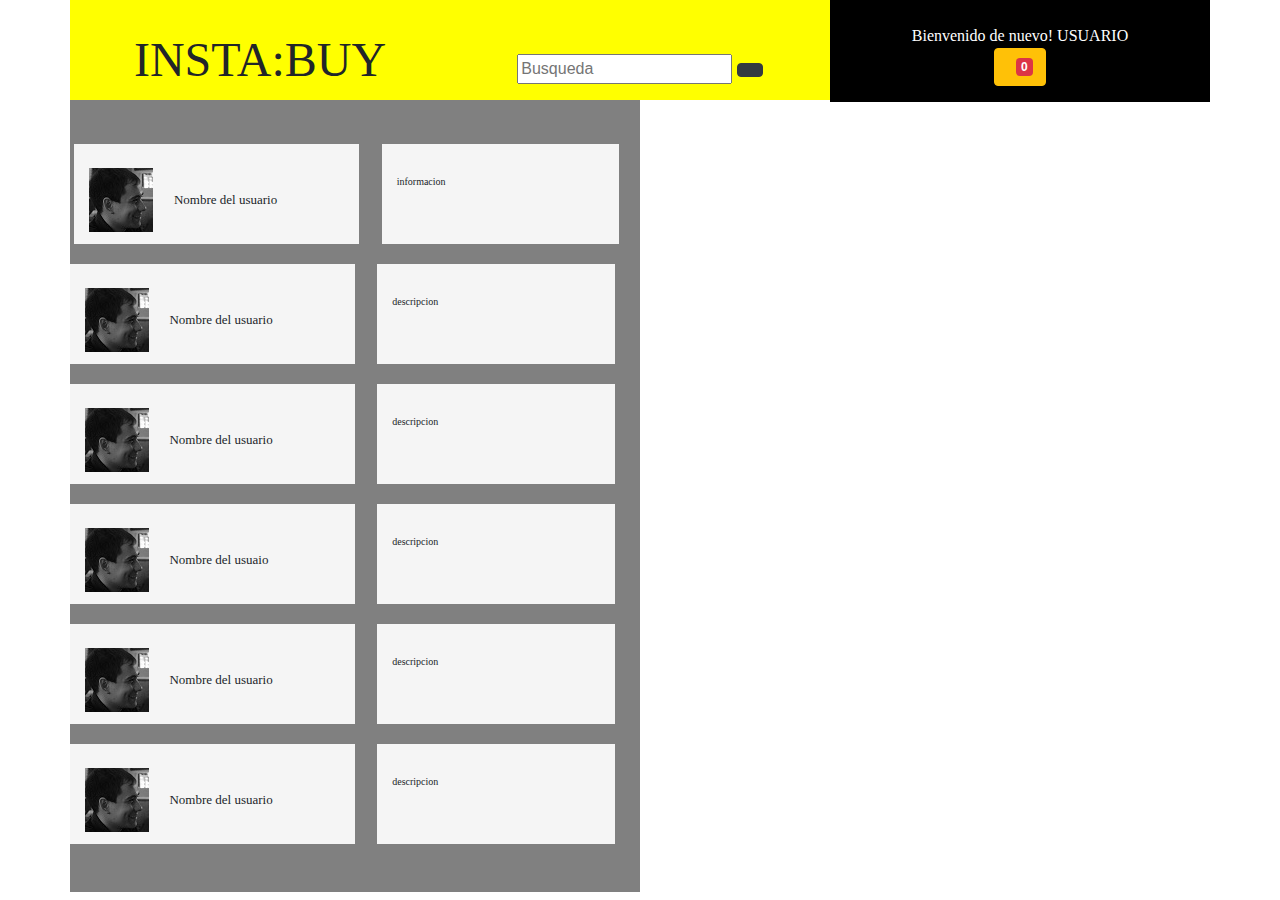
<file: INSTABUY2.0/usuarios.html>
<!doctype html>
<html lang="en">
  <head>
    <!-- Required meta tags -->
    <meta charset="utf-8">
    <meta name="viewport" content="width=device-width, initial-scale=1, shrink-to-fit=no">

    <!-- Bootstrap CSS -->
    <link rel="stylesheet" href="https://stackpath.bootstrapcdn.com/bootstrap/4.3.1/css/bootstrap.min.css" integrity="sha384-ggOyR0iXCbMQv3Xipma34MD+dH/1fQ784/j6cY/iJTQUOhcWr7x9JvoRxT2MZw1T" crossorigin="anonymous">
    <link rel="stylesheet" href="https://use.fontawesome.com/releases/v5.7.2/css/all.css" integrity="sha384-fnmOCqbTlWIlj8LyTjo7mOUStjsKC4pOpQbqyi7RrhN7udi9RwhKkMHpvLbHG9Sr" crossorigin="anonymous">
    <style type="text/css">
        .borde{
        background-color:gray;
        height: 50px;
        
        }
        .borde1{
        background-color:black;
        height: 50px;
        
        }
        .borde2{
        background-color: green;
        height: 50px;
        }
        
        .borde3{
        background-color:yellow;
        text-align: center;
        height: 100px;
        }
        .borde4{
        background-color: #2E2EFE;
        text-align: center;
        height: 200px;
        }
        .final{
          background-color:yellow;
        text-align: center;
        height: 50px;
        
        }
        .hero{
            background-color:black;
        
        }
        
        .botones{
          background-color: black;
        
        }
        .botones2{
          height: 250px;
        
        }
        
        .loginpopup {
        
        width: auto !important;
        float: none !important;
        }
        
        
        .loginpopup {
        position: relative;
        z-index: 1;
        }
        .secondblock
        {
        background-color:white;
        height: 400px;
        }
        .secondblock2
        {
        background-color:grey;
        
        
        }
        .thirdblock
        {
            background-color:whitesmoke;
        text-align: center;
        height: 1000px;
        }
        .busqueda{
            background-color:whitesmoke;
            height: 100px;
        }
        </style>
    <title>INSTABUY</title>
  </head>
  <body>
      <div class="container">
    <div class="row borde3">
        <div class="col"><br><FONT FACE="cursive" SIZE=10 >INSTA:BUY</FONT></div>
        <div class="col">
<br>
<br>
          <form action="busqueda.html" method="POST">

            <FONT FACE="cursive" SIZE=5 >  </FONT>
            <input type="text"  name="firstname"  value placeholder="Busqueda"  >
            <button type="submit" class="btn btn-dark fas fa-search"></button>
            
            
        
          </form> 
        </div>
        <div class="col hero"><br><FONT FACE="cursive" style="color:white;" SIZE=3 >Bienvenido de nuevo! USUARIO</FONT>
          <p>
            <button class="btn btn-warning" type="button" data-toggle="collapse" data-target="#collapseExample" aria-expanded="false" aria-controls="collapseExample">
              <i class="fas fa-shopping-cart"></i>&nbsp; <span class="badge badge-danger">0</span>
        
            </button>
          </p>
          <div class="collapse" id="collapseExample">
            <div class="card card-body loginpopup">
              !Oh vaya¡ parece que tu carrito de compras esta vacio
            </div>
            </div>
            </div>
            </div>
<div class="secondblock">
<div class="row">
    <div class="col secondblock2">
            <br>
          <div class="row">
             
             &nbsp; <div class="col-6 busqueda" style="margin-top: 20px;">
                    <br>
                    <img src="imagenes/profile.jpg" class="mr-3" alt="...">
                    <FONT FACE="CURSIVE" SIZE=2 >Nombre del usuario</FONT><br>
              </div>

              &nbsp;  &nbsp;  &nbsp; <div class="col-5 busqueda" style="margin-top: 20px;">
                <br>
               
                <FONT FACE="CURSIVE" SIZE=1 >informacion</FONT><br>
          </div>

         

          &nbsp; <div class="col-6 busqueda" style="margin-top: 20px;">
              <br>
              <img src="imagenes/profile.jpg" class="mr-3" alt="...">
              <FONT FACE="CURSIVE" SIZE=2 >Nombre del usuario</FONT><br>
        </div>

        &nbsp;  &nbsp;  &nbsp; <div class="col-5 busqueda" style="margin-top: 20px;">
          <br>
         
          <FONT FACE="CURSIVE" SIZE=1 >descripcion</FONT><br>
    </div>

    <br>
    <br>
    <br>

    &nbsp; <div class="col-6 busqueda" style="margin-top: 20px;">
        <br>
        <img src="imagenes/profile.jpg" class="mr-3" alt="...">
        <FONT FACE="CURSIVE" SIZE=2 >Nombre del usuario</FONT><br>
  </div>

  &nbsp;  &nbsp;  &nbsp; <div class="col-5 busqueda"style="margin-top: 20px;" >
    <br>
   
    <FONT FACE="CURSIVE" SIZE=1 >descripcion</FONT><br>
</div>

&nbsp; <div class="col-6 busqueda" style="margin-top: 20px;">
    <br>
    <img src="imagenes/profile.jpg" class="mr-3" alt="...">
    <FONT FACE="CURSIVE" SIZE=2 >Nombre del usuaio</FONT><br>
</div>

&nbsp;  &nbsp;  &nbsp; <div class="col-5 busqueda" style="margin-top: 20px;">
<br>

<FONT FACE="CURSIVE" SIZE=1 >descripcion</FONT><br>
</div>

<br>
<br>
<br>

&nbsp; <div class="col-6 busqueda" style="margin-top: 20px;">
<br>
<img src="imagenes/profile.jpg" class="mr-3" alt="...">
<FONT FACE="CURSIVE" SIZE=2 >Nombre del usuario</FONT><br>
</div>

&nbsp;  &nbsp;  &nbsp; <div class="col-5 busqueda" style="margin-top: 20px;">
<br>

<FONT FACE="CURSIVE" SIZE=1 >descripcion</FONT><br>
</div>

<br>
<br>
<br>

&nbsp; <div class="col-6 busqueda" style="margin-top: 20px;">
<br>
<img src="imagenes/profile.jpg" class="mr-3" alt="...">
<FONT FACE="CURSIVE" SIZE=2 >Nombre del usuario</FONT><br>
</div>

&nbsp;  &nbsp;  &nbsp; <div class="col-5 busqueda"style="margin-top: 20px;" >
<br>

<FONT FACE="CURSIVE" SIZE=1 >descripcion</FONT><br>
</div>

          </div> 
          <br>
          <br>

    </div>
    <div class="col">
           
    </div>
</div>



</div>
















    </div>

    <!-- Optional JavaScript -->
    <!-- jQuery first, then Popper.js, then Bootstrap JS -->
    <script src="https://code.jquery.com/jquery-3.3.1.slim.min.js" integrity="sha384-q8i/X+965DzO0rT7abK41JStQIAqVgRVzpbzo5smXKp4YfRvH+8abtTE1Pi6jizo" crossorigin="anonymous"></script>
    <script src="https://cdnjs.cloudflare.com/ajax/libs/popper.js/1.14.7/umd/popper.min.js" integrity="sha384-UO2eT0CpHqdSJQ6hJty5KVphtPhzWj9WO1clHTMGa3JDZwrnQq4sF86dIHNDz0W1" crossorigin="anonymous"></script>
    <script src="https://stackpath.bootstrapcdn.com/bootstrap/4.3.1/js/bootstrap.min.js" integrity="sha384-JjSmVgyd0p3pXB1rRibZUAYoIIy6OrQ6VrjIEaFf/nJGzIxFDsf4x0xIM+B07jRM" crossorigin="anonymous"></script>
  </body>
</html>
</file>
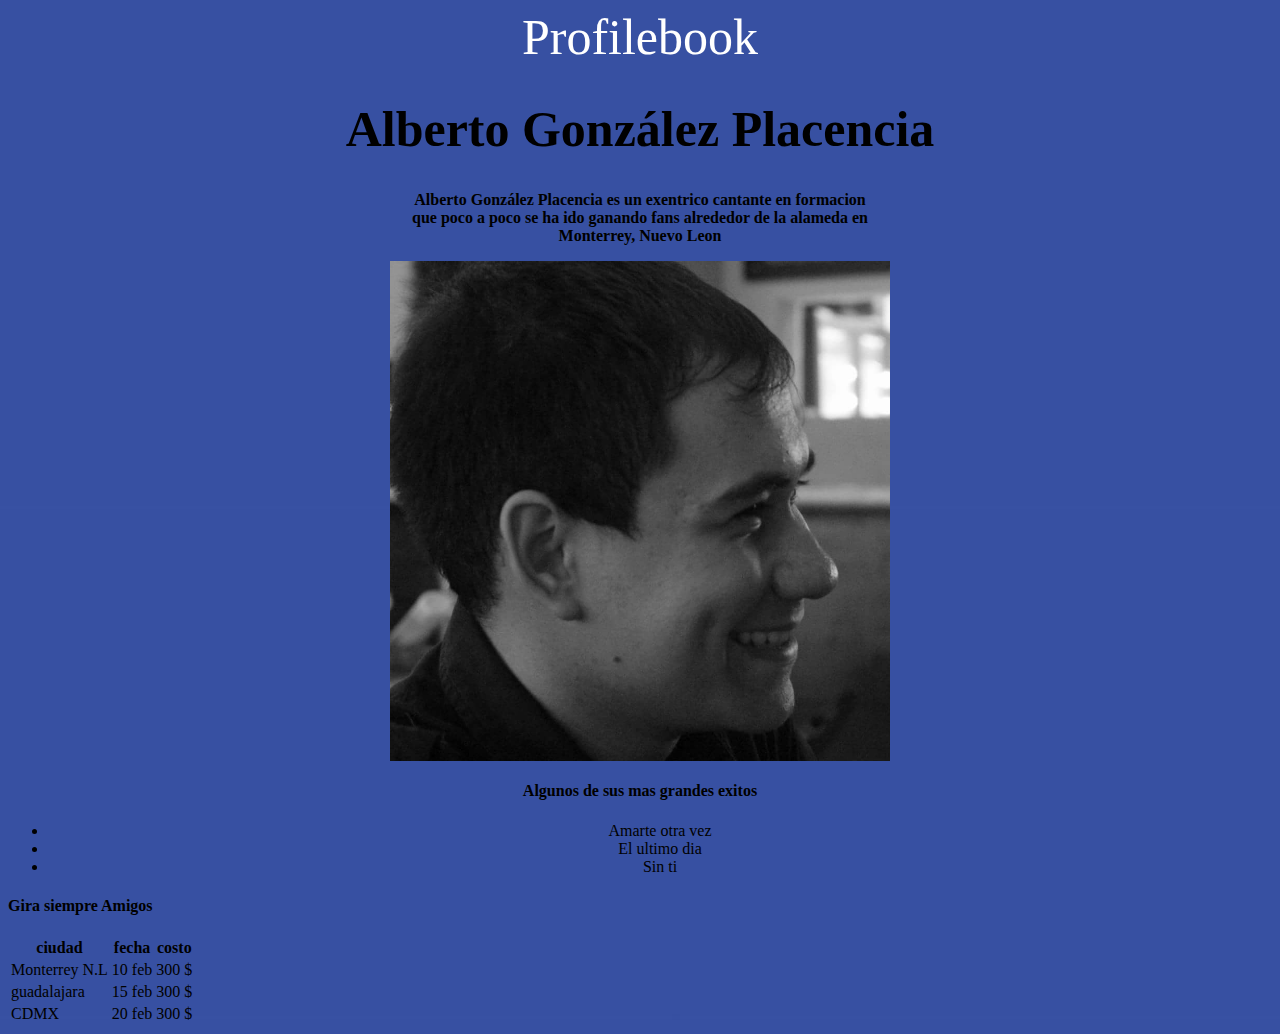
<file: Tarea 3/Tarea 2.html>
<html>
<head>
<META CHARSET="UTF-8">
<title>Profile</title>
<link rel="stylesheet" type= "text/css" href="estilo.css" media="all">
<div class="clase">Profilebook </div>
</head>

<body background ="imagenes/face.jpg ">
    <div class="clase2">

        <h1>Alberto González Placencia</h1>
    </div>

    <div class="clase3">
       
        <p> <strong>Alberto González Placencia es un exentrico cantante en formacion<br>
        que poco a poco se ha ido ganando fans alrededor de la alameda en <br>
        Monterrey, Nuevo Leon</strong></p>
        </div>
       
      
        <div style = "text-align: center">
            <img src="imagenes/albert.jpg"style="width:500px;height:500px;" title="Alberto González">
            </div>
            <div style = "text-align: center">
   <h4>Algunos de sus mas grandes exitos</h4>
    <ul style="list-style-type:disc"> <!-- Lista sin orden -->
        <li>Amarte otra vez</li>
        <li>El ultimo dia</li>
        <li>Sin ti</li>
      </ul>
    </div>
      <h4>Gira siempre Amigos</h4>
      <table> <!-- Inicio tabla -->
        <tr> <!-- Table row; Fila en la tabla -->
          <th>ciudad</th> <!-- Table heading -->
          <th>fecha</th>
          <th>costo</th>
        </tr>
        
        <tr>
          <td>Monterrey N.L</td> <!-- Table data -->
          <td>10 feb</td>
          <td>300 $</td>
        </tr>

        <tr>
            <td>guadalajara</td> <!-- Table data -->
            <td>15 feb</td>
            <td>300 $</td>
          </tr>

          <tr>
            <td>CDMX</td> <!-- Table data -->
            <td>20 feb</td>
            <td>300 $</td>
          </tr>
      </table> <!-- Fin tabla -->
  
</body>
</html>
</file>
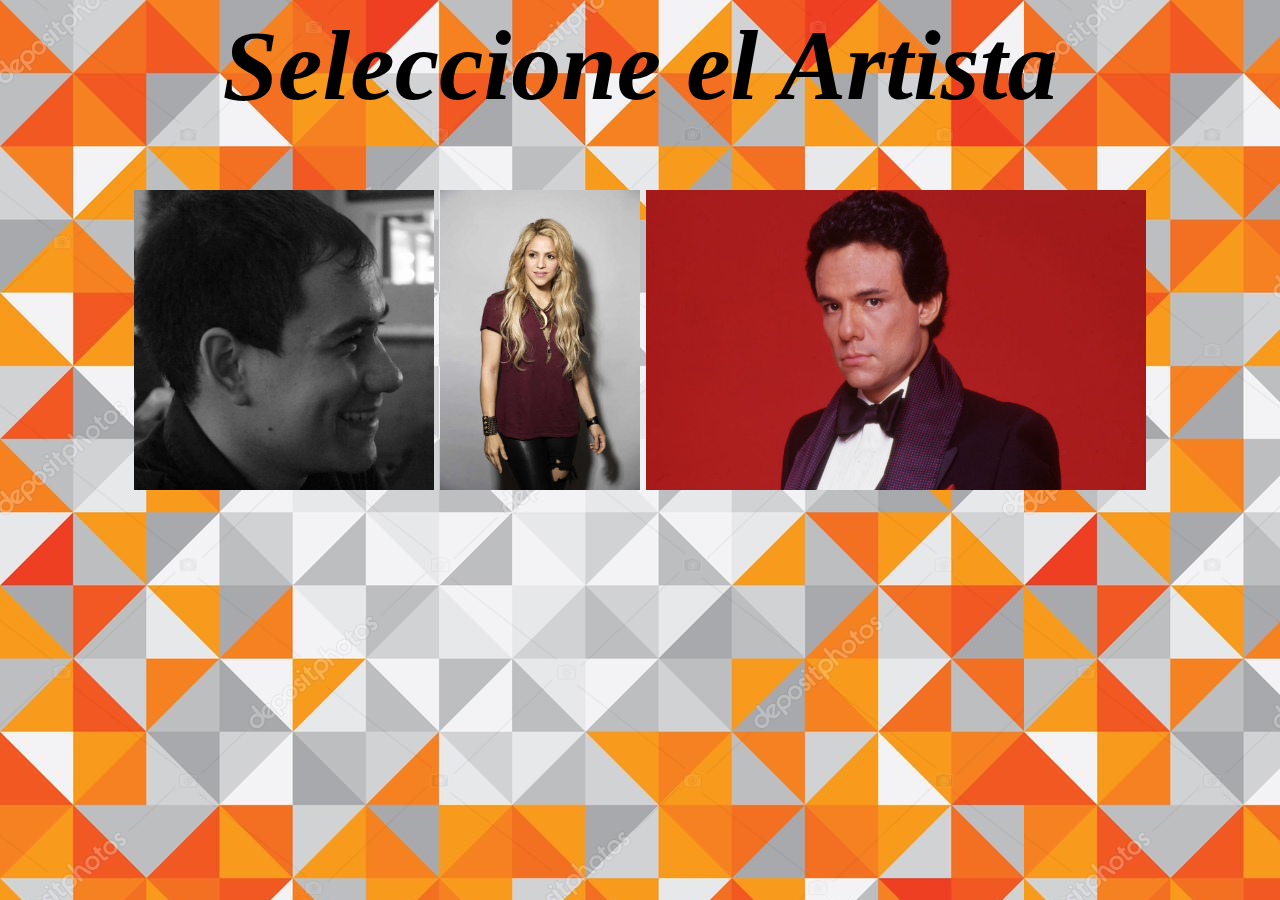
<file: Tarea 4/tarea4.html>
<html>
<head>
 <link rel="stylesheet" type= "text/css" href="estilo.css" media="all">
<META CHARSET="UTF-8">
<title>Alberto González</title>
</head>
<body background ="imagenes/bg.jpg">
        <div class="clase"> 
<h1><i>Seleccione el Artista</i></h1>
       </div>
        <div class="clase2"> 
            
        
                <a href="Tarea 3/Tarea 2.html"> <img src="imagenes/albert.jpg"style="width:300px;height:300px;" title="Perfil de Alberto González"></a>
                <img src="imagenes/skah.jpg"style="width:200px;height:300px;" title="Perfil de shakira"></a>
                <img src="imagenes/jose.jpg"style="width:500px;height:300px;" title="Perfil de jose jose"></a>



        
        </div>   
                

       
</body>
</html>
</file>
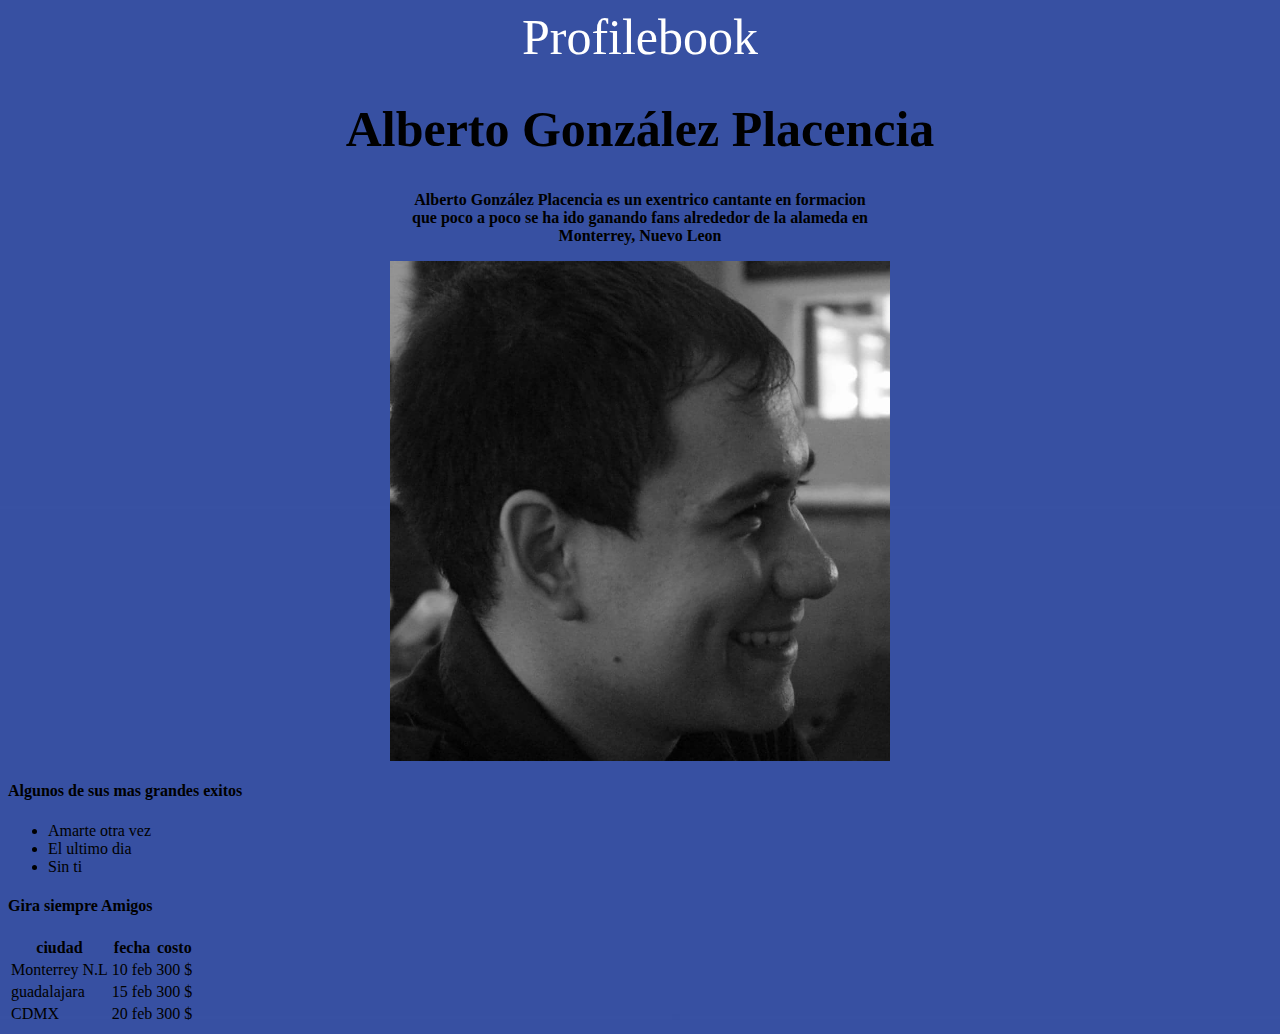
<file: Tarea2/Tarea 2.html>
<html>
<head>
<META CHARSET="UTF-8">
<title>Profile</title>
<link rel="stylesheet" type= "text/css" href="estilo.css" media="all">
<div class="clase">Profilebook </div>
</head>

<body background ="imagenes/face.jpg ">
    <div class="clase2">

        <h1>Alberto González Placencia</h1>
    </div>

    <div class="clase3">
   
        <p> <strong>Alberto González Placencia es un exentrico cantante en formacion<br>
        que poco a poco se ha ido ganando fans alrededor de la alameda en <br>
        Monterrey, Nuevo Leon</strong></p>
        </div>
        <div style = "text-align: center">
            <img src="imagenes/albert.jpg"style="width:500px;height:500px;" title="Alberto González">
            </div>
    
   <h4>Algunos de sus mas grandes exitos</h4>
    <ul style="list-style-type:disc"> <!-- Lista sin orden -->
        <li>Amarte otra vez</li>
        <li>El ultimo dia</li>
        <li>Sin ti</li>
      </ul>
      <h4>Gira siempre Amigos</h4>
      <table> <!-- Inicio tabla -->
        <tr> <!-- Table row; Fila en la tabla -->
          <th>ciudad</th> <!-- Table heading -->
          <th>fecha</th>
          <th>costo</th>
        </tr>
        
        <tr>
          <td>Monterrey N.L</td> <!-- Table data -->
          <td>10 feb</td>
          <td>300 $</td>
        </tr>

        <tr>
            <td>guadalajara</td> <!-- Table data -->
            <td>15 feb</td>
            <td>300 $</td>
          </tr>

          <tr>
            <td>CDMX</td> <!-- Table data -->
            <td>20 feb</td>
            <td>300 $</td>
          </tr>
      </table> <!-- Fin tabla -->

</body>
</html>
</file>
<file: Tarea 3/estilo.css>
.clase{
color:white;
text-align: center;
font-size: 50px;

}
.clase2{

    color: dark black;
    text-align: center;
    font-size: 25px;
}

.clase3{

    color: dark black;
    text-align: center;
    
}
</file>
<file: Tarea 4/estilo.css>
.clase{
color:black;
text-align: center;
font-size: 50px;
margin-block-end: 50px

}
.clase2{

    color: dark black;
    text-align: center;
    font-size: 25px;
}

.clase3{

    color: dark black;
    text-align: center;
    
}
</file>
<file: Tarea2/estilo.css>
.clase{
color:white;
text-align: center;
font-size: 50px;

}
.clase2{

    color: dark black;
    text-align: center;
    font-size: 25px;
}

.clase3{

    color: dark black;
    text-align: center;
    
}
</file>
